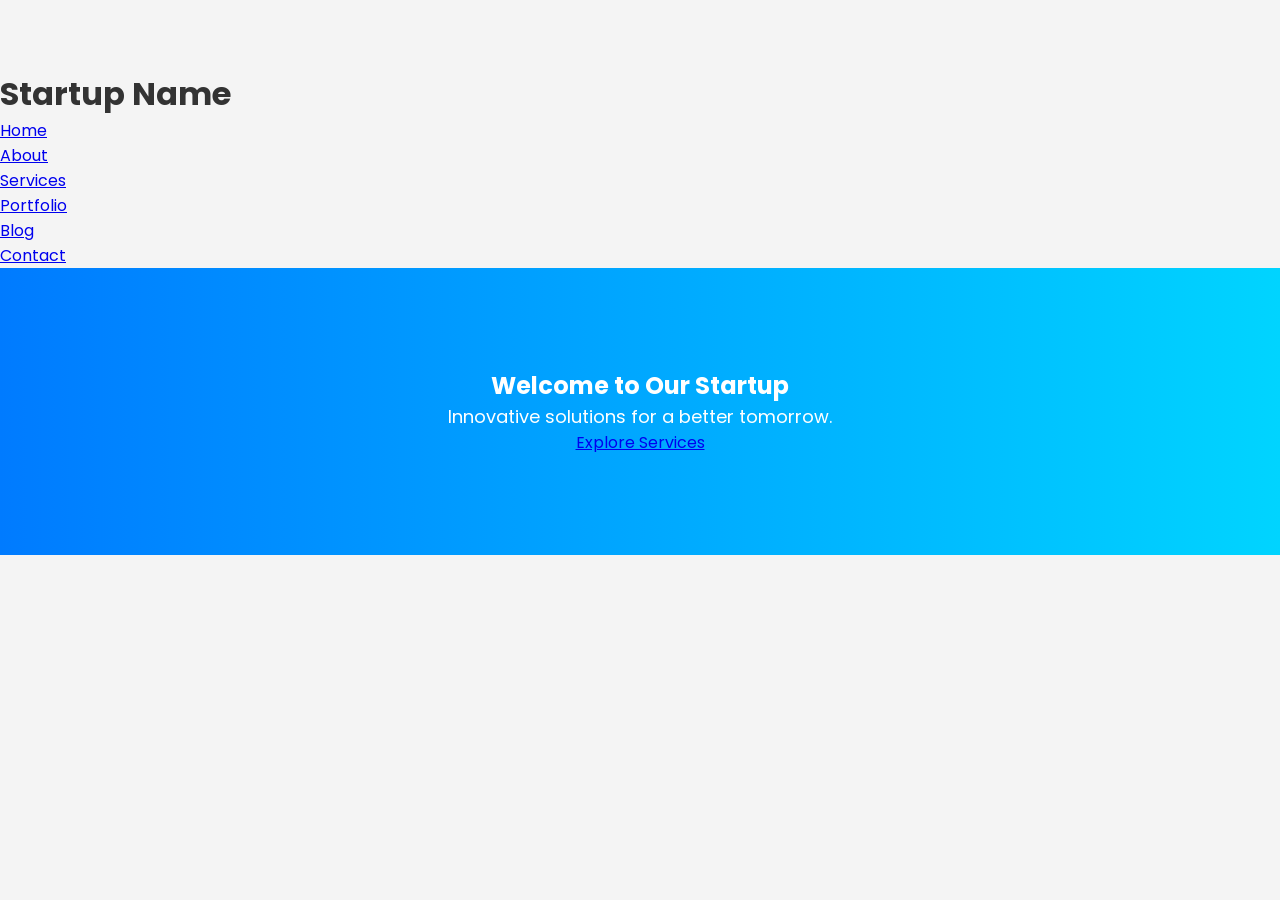
<file: src/index.html>
<!DOCTYPE html>
<html lang="en">
<head>
    <meta charset="UTF-8">
    <meta name="viewport" content="width=device-width, initial-scale=1.0">
    <title>Home - Startup Website</title>
    <link rel="stylesheet" href="../styles/style.css">
</head>
<body>
    <header>
        <h1>Startup Name</h1>
        <nav>
            <ul>
                <li><a href="index.html">Home</a></li>
                <li><a href="about.html">About</a></li>
                <li><a href="services.html">Services</a></li>
                <li><a href="portfolio.html">Portfolio</a></li>
                <li><a href="blog.html">Blog</a></li>
                <li><a href="contact.html">Contact</a></li>
            </ul>
        </nav>
    </header>
    <section class="hero">
        <h2>Welcome to Our Startup</h2>
        <p>Innovative solutions for a better tomorrow.</p>
        <a href="services.html" class="btn">Explore Services</a>
    </section>
</body>
</html>
</file>
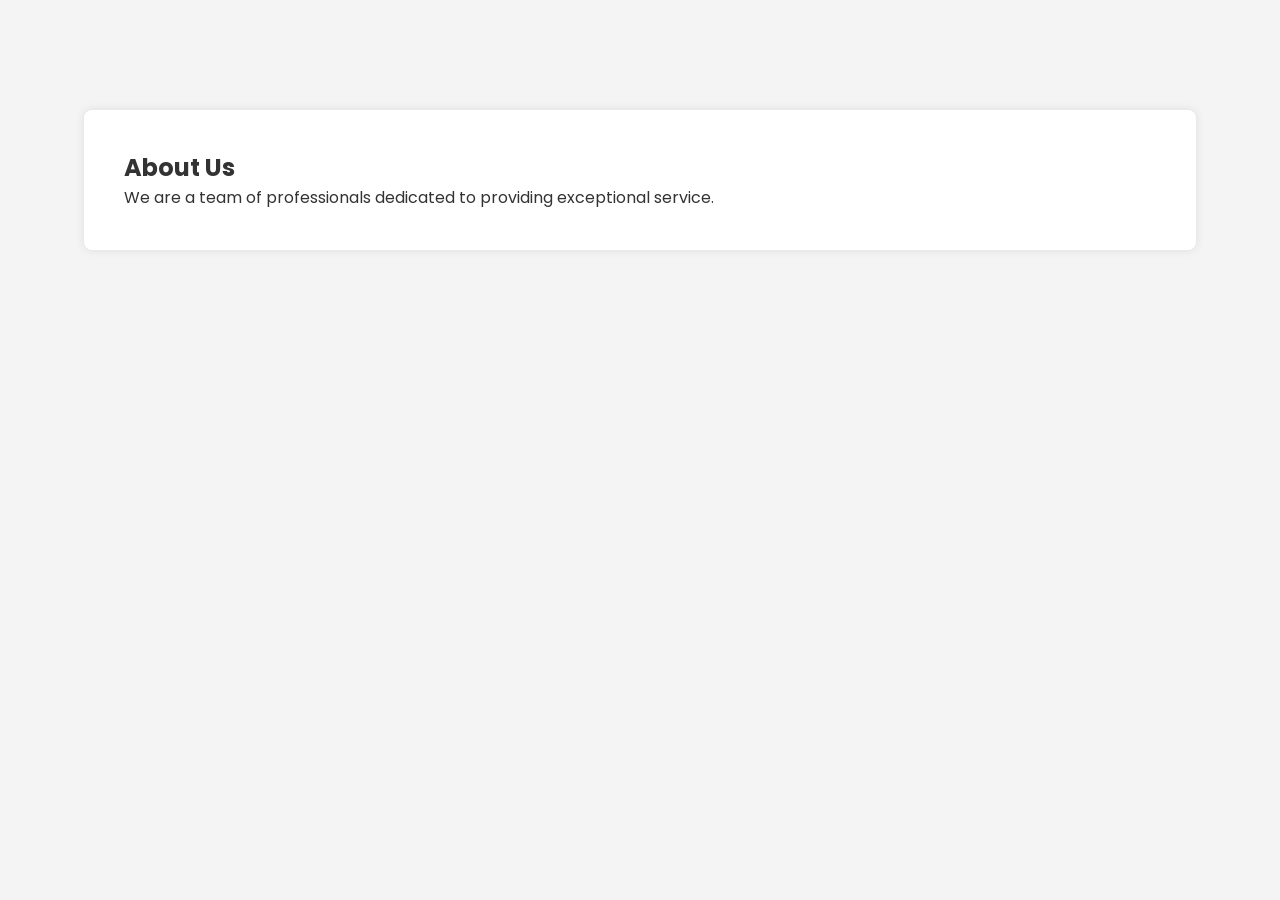
<file: src/about.html>
<!DOCTYPE html>
<html lang="en">
<head>
    <meta charset="UTF-8">
    <meta name="viewport" content="width=device-width, initial-scale=1.0">
    <title>Home - Startup Website</title>
    <link rel="stylesheet" href="../styles/style.css">
</head>
<body>
    <div class="container">
        <div class="section">
            <h2>About Us</h2>
            <p>We are a team of professionals dedicated to providing exceptional service.</p>
        </div>
    </div>
</body>
</html>
</file>
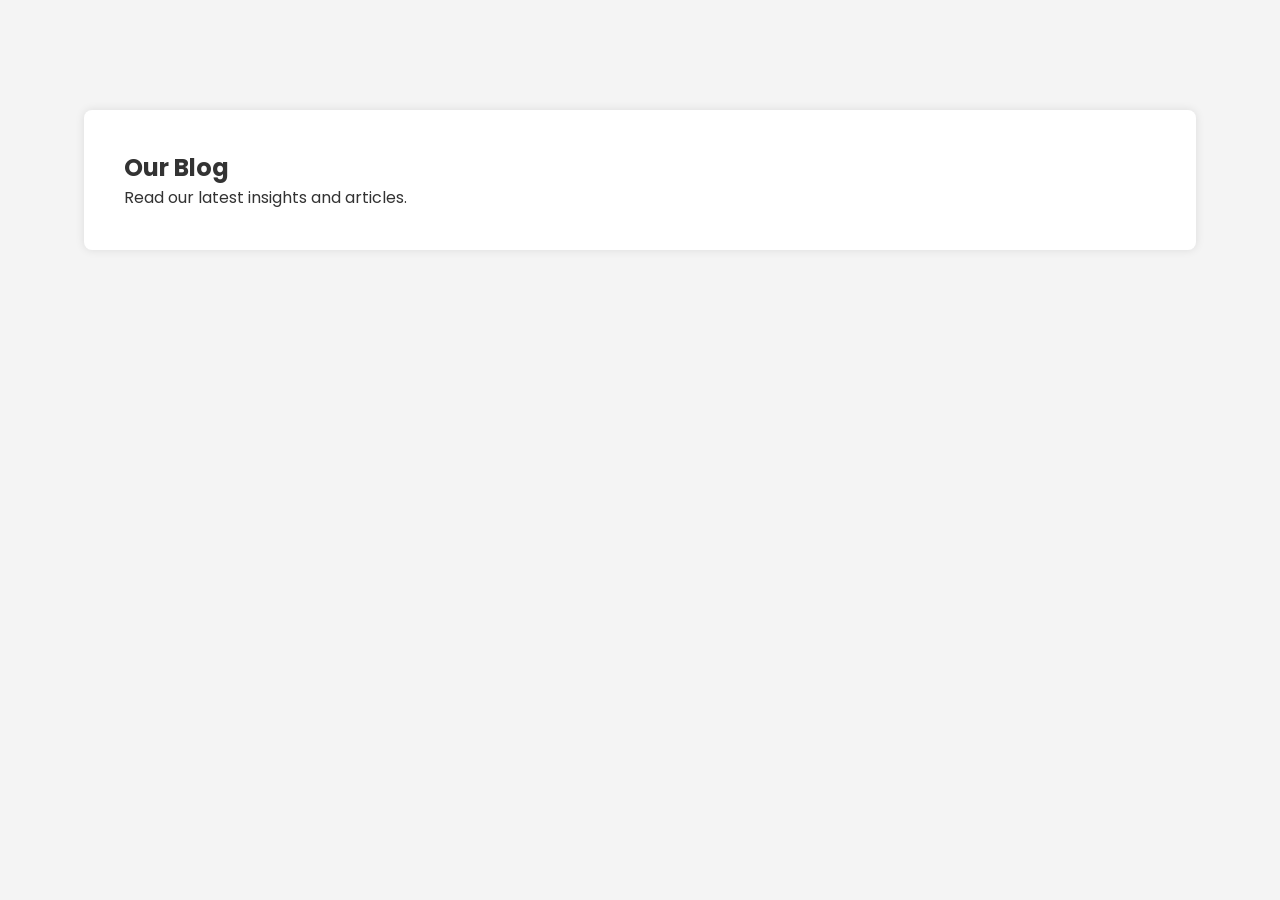
<file: src/blog.html>
<!DOCTYPE html>
<html lang="en">
<head>
    <meta charset="UTF-8">
    <meta name="viewport" content="width=device-width, initial-scale=1.0">
    <title>Home - Startup Website</title>
    <link rel="stylesheet" href="../styles/style.css">
</head>
<body>
    <div class="container">
        <div class="section">
            <h2>Our Blog</h2>
            <p>Read our latest insights and articles.</p>
        </div>
    </div>
</body>
</html>
</file>
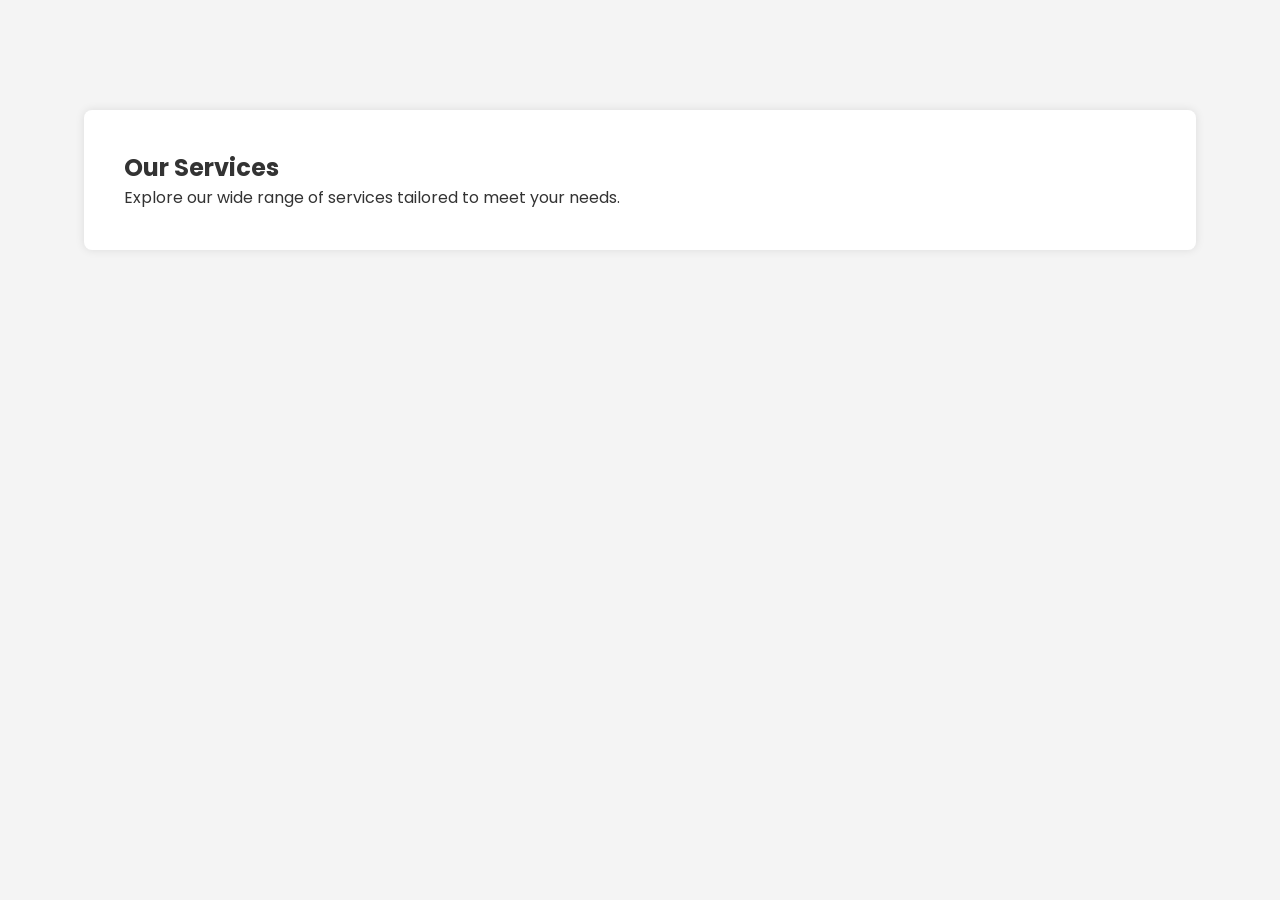
<file: src/contact.html>
<!DOCTYPE html>
<html lang="en">
<head>
    <meta charset="UTF-8">
    <meta name="viewport" content="width=device-width, initial-scale=1.0">
    <title>Home - Our Business</title>
    <link rel="stylesheet" href="../styles/style.css">
</head>
<body>
  <div class="container">
    <div class="section">
        <h2>Our Services</h2>
        <p>Explore our wide range of services tailored to meet your needs.</p>
    </div>
  </div>
</body>
</html>
</file>
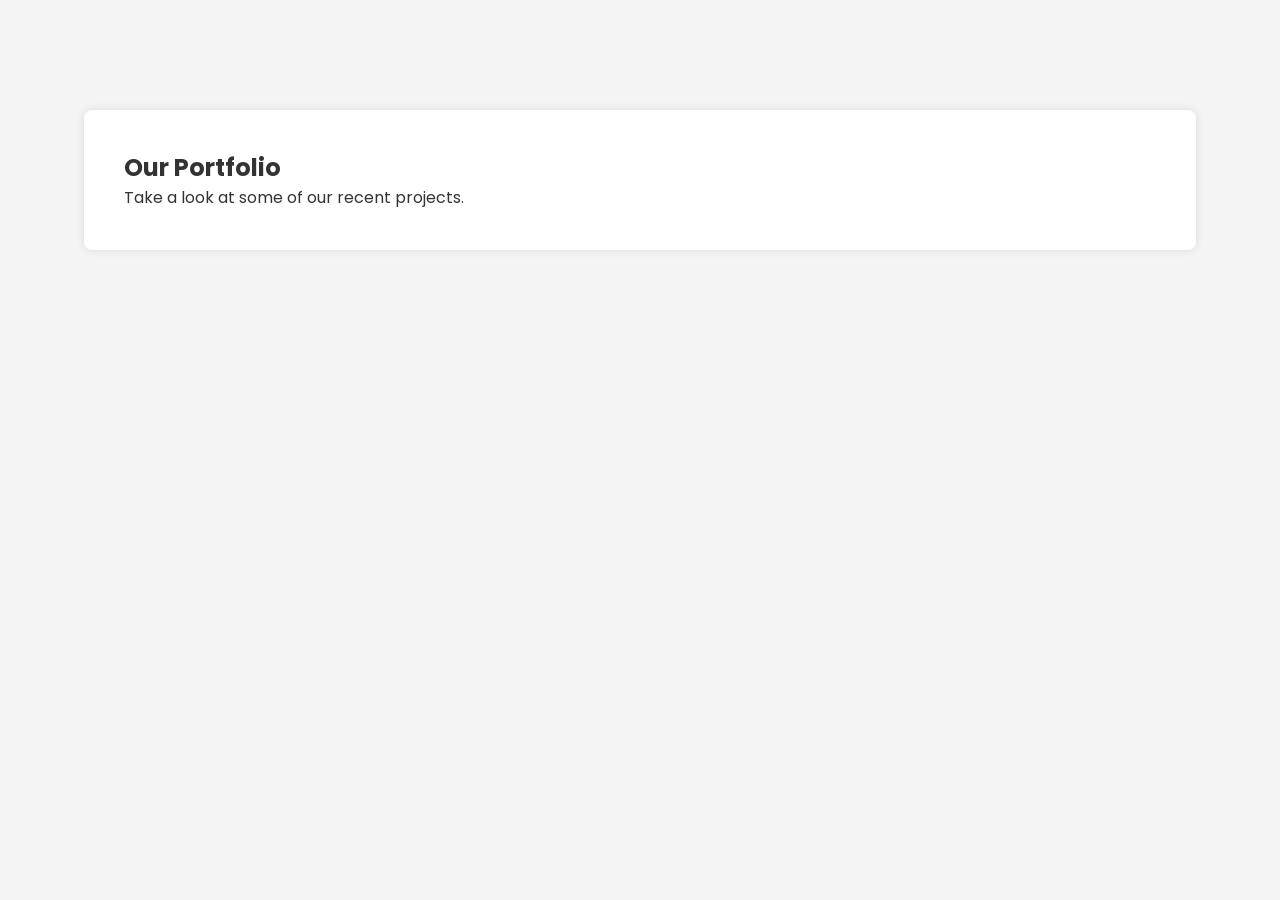
<file: src/portfolio.html>
<!DOCTYPE html>
<html lang="en">
<head>
    <meta charset="UTF-8">
    <meta name="viewport" content="width=device-width, initial-scale=1.0">
    <title>Home - Startup Website</title>
    <link rel="stylesheet" href="../styles/style.css">
</head>
<body>
    <div class="container">
        <div class="section">
            <h2>Our Portfolio</h2>
            <p>Take a look at some of our recent projects.</p>
        </div>
    </div>
</body>
</html>
</file>
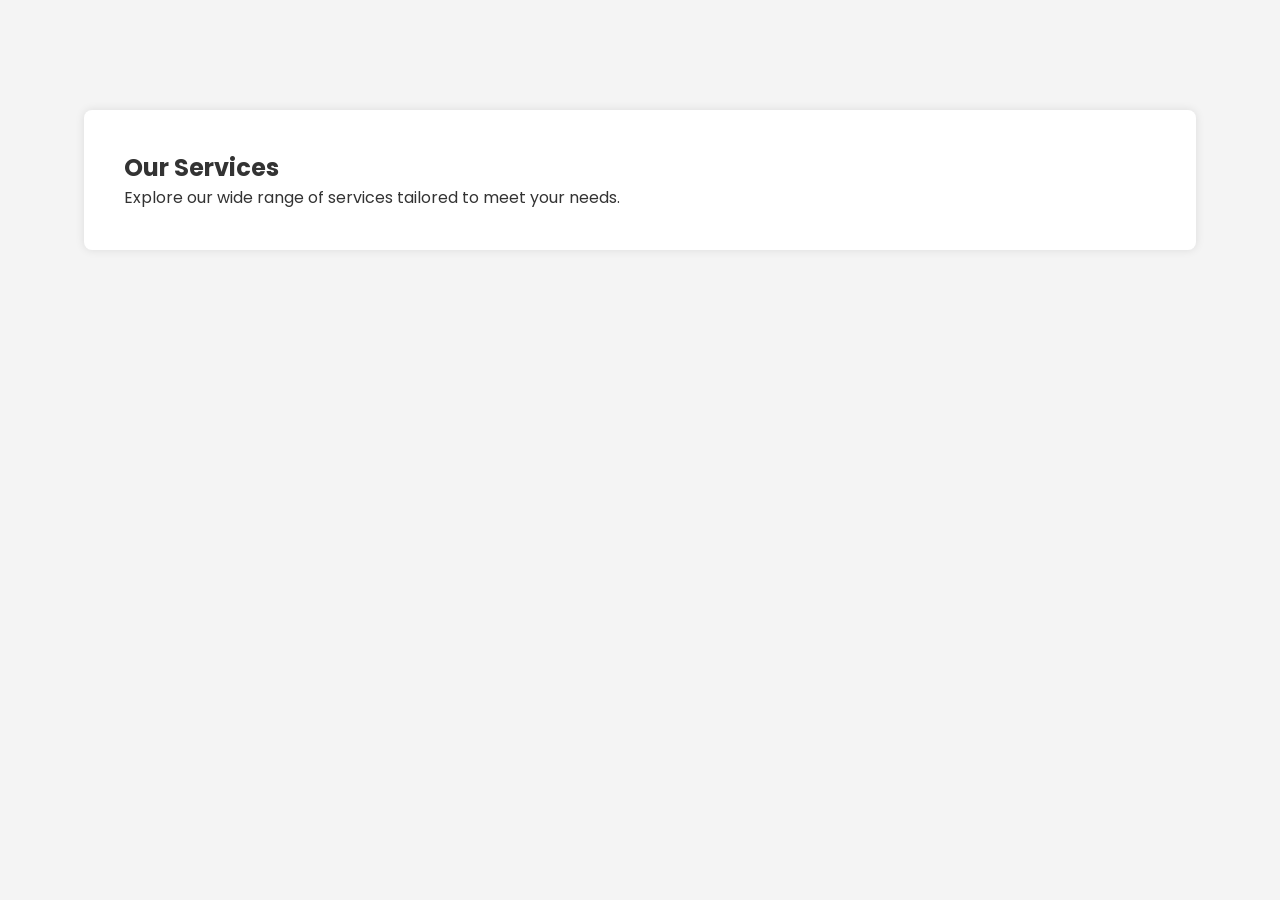
<file: src/services.html>
<!DOCTYPE html>
<html lang="en">
<head>
    <meta charset="UTF-8">
    <meta name="viewport" content="width=device-width, initial-scale=1.0">
    <title>Our Services</title>
    <link rel="stylesheet" href="../styles/style.css">
</head>
<body>
    <div class="container">
        <div class="section">
            <h2>Our Services</h2>
            <p>Explore our wide range of services tailored to meet your needs.</p>
        </div>
    </div>
</body>
</html>
</file>
<file: styles/style.css>
/* Google Font */
@import url('https://fonts.googleapis.com/css2?family=Poppins:wght@300;400;600&display=swap');

* {
    margin: 0;
    padding: 0;
    box-sizing: border-box;
    font-family: 'Poppins', sans-serif;
}

body {
    background-color: #f4f4f4;
    color: #333;
    padding-top: 70px;
}

.container {
    width: 90%;
    max-width: 1200px;
    margin: auto;
    padding: 20px;
}

.header {
    background-color: #007bff;
    color: white;
    padding: 15px;
    text-align: center;
    position: fixed;
    width: 100%;
    top: 0;
    left: 0;
    z-index: 1000;
}

.navbar {
    display: flex;
    justify-content: center;
    gap: 20px;
    margin-top: 10px;
}

.navbar a {
    color: white;
    text-decoration: none;
    font-weight: bold;
    padding: 8px 16px;
    background: rgba(255, 255, 255, 0.2);
    border-radius: 5px;
    transition: 0.3s;
}

.navbar a:hover {
    background: rgba(255, 255, 255, 0.5);
}

.hero {
    text-align: center;
    padding: 100px 20px;
    background: linear-gradient(to right, #007bff, #00d4ff);
    color: white;
}

.hero h1 {
    font-size: 48px;
    margin-bottom: 20px;
}

.hero p {
    font-size: 18px;
}

.section {
    background: white;
    padding: 40px;
    margin: 20px 0;
    border-radius: 8px;
    box-shadow: 0 0 10px rgba(0, 0, 0, 0.1);
}

.footer {
    text-align: center;
    padding: 20px;
    background: #007bff;
    color: white;
    margin-top: 20px;
}
</file>
